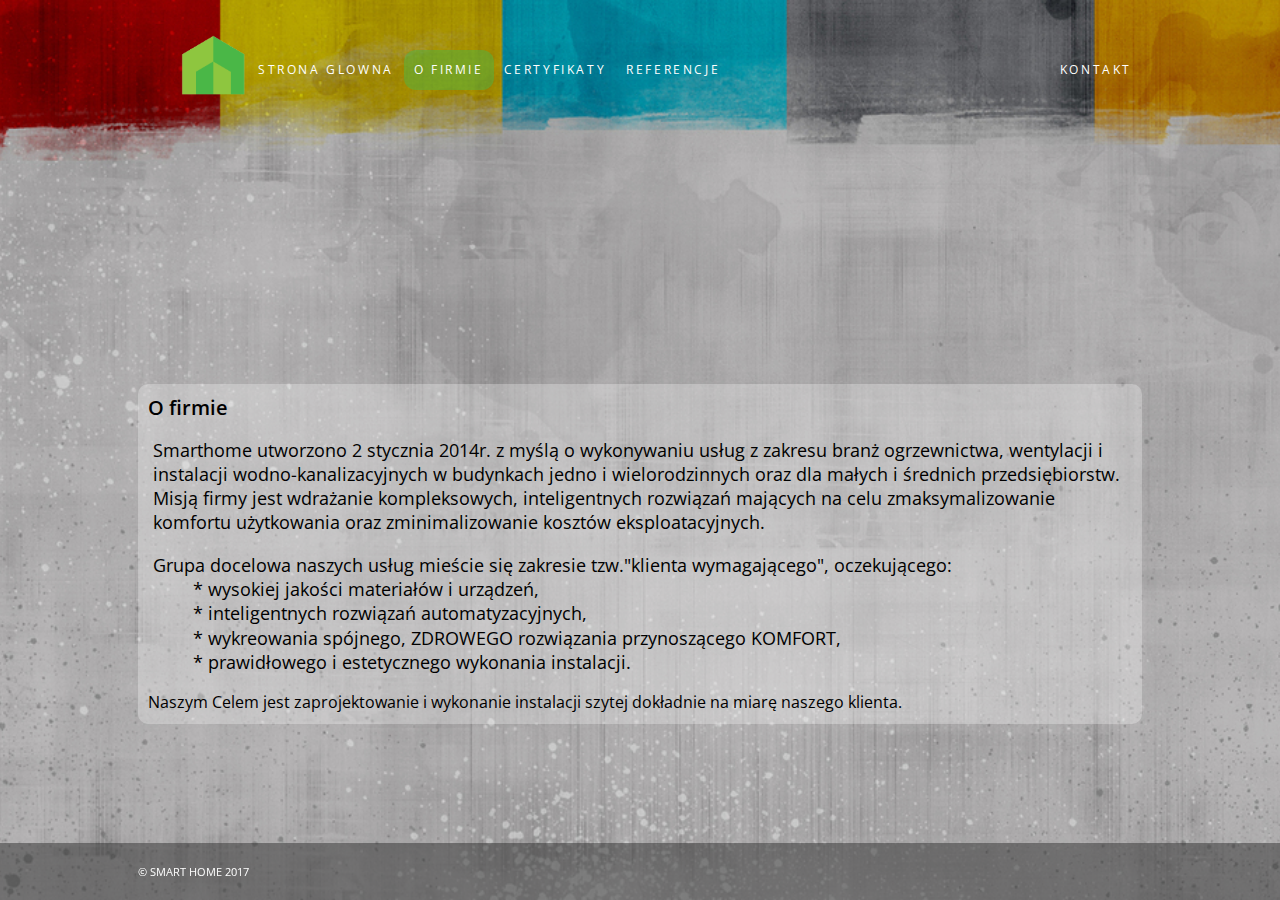
<file: company.html>
<!DOCTYPE html>
<html>
  <head>
    <meta charset='utf-8'>
    <!-- Always force latest IE rendering engine or request Chrome Frame -->
    <meta content='IE=edge,chrome=1' https-equiv='X-UA-Compatible'>
    <link href="https://fonts.googleapis.com/css?family=Open+Sans:300,400,700&subset=latin,latin-ext" rel="stylesheet" type="text/css">
    <link href="css/stylesheet.css" type="text/css" rel="stylesheet">
    <script src="https://code.jquery.com/jquery-3.1.1.min.js" integrity="sha256-hVVnYaiADRTO2PzUGmuLJr8BLUSjGIZsDYGmIJLv2b8=" crossorigin="anonymous"></script>
    <script type='text/javascript' src='js/script.js'></script>
    <title>SmartHome</title>
  </head>
<body>
  <nav class="header">
    <div class="flex-container">
      <ul class="header__nav">
        <li class="header__nav-item">
          <a class="header__logo" href="index.html">
            <img src="img/logoNoText.png">
          </a>
        </li>
        <li class="header__nav-item">
          <a href="index.html">Strona Glowna</a>
        </li>
        <li class="header__nav-item header__nav-item--active">
          <a href="company.html">O firmie</a>
        </li>
        <li class="header__nav-item header__nav-item--dropdownButton">
          <a href="#">Certyfikaty</a>
        </li>
        <li class="header__nav-item">
          <a href="contact.html">Referencje</a>
        </li>
        <li class="header__nav-item header__nav-item--contact">
          <a href="contact.html">Kontakt</a>
        </li>
        <div class="dropdown">
          <a class="dropdown__link" target="_blank" href="img/img1.bmp">De Dietrich</a>
          <a class="dropdown__link" target="_blank" href="img/img2.jpg">Simp</a>
          <a class="dropdown__link" target="_blank" href="img/img3.jpg">Zehnder</a>
        </div>
      </ul>
    </div>
  </nav>

  <section>
    <div class="flex-container">
      <div class="main">
        <h1 class="main__heading">smarthome</h1>
        <a class="btn-main" href="contact.html">skontaktuj się z nami</a>
      </div>
    </div>
  </section>


  <div class="company">
    <div class="flex-container">
      <div class="company__info">
        <h2 class="company__header">O firmie</h2>
         <div>
          <span class=company__infoLine>
           Smarthome utworzono 2 stycznia 2014r. z myślą o wykonywaniu usług z zakresu branż ogrzewnictwa,
           wentylacji i instalacji wodno-kanalizacyjnych w budynkach jedno i wielorodzinnych oraz dla małych i średnich przedsiębiorstw.
          </span>
          <span class=company__infoLine>
           Misją firmy jest wdrażanie kompleksowych, inteligentnych rozwiązań mających na celu zmaksymalizowanie komfortu użytkowania
           oraz zminimalizowanie kosztów eksploatacyjnych.
          </span>
          <dl class=company__infoLine>
           <dt>Grupa docelowa naszych usług mieście się zakresie tzw."klienta wymagającego", oczekującego:</dt>
            <dd>* wysokiej jakości materiałów i urządzeń,</dd>
            <dd>* inteligentnych rozwiązań automatyzacyjnych,</dd>
            <dd>* wykreowania spójnego, ZDROWEGO rozwiązania przynoszącego KOMFORT,</dd>
            <dd>* prawidłowego i estetycznego wykonania instalacji.</dd>
          </dl>
           Naszym Celem jest zaprojektowanie i wykonanie instalacji szytej dokładnie na miarę naszego klienta.
          </div>
      </div>

    </div>
    <div class="clearfix"></div>
  </div>

  <div class="footer">
    <div class="flex-container">
      <p>&copy; Smart home 2017</p>
    </div>
  </div>

</body>
</html>
</file>
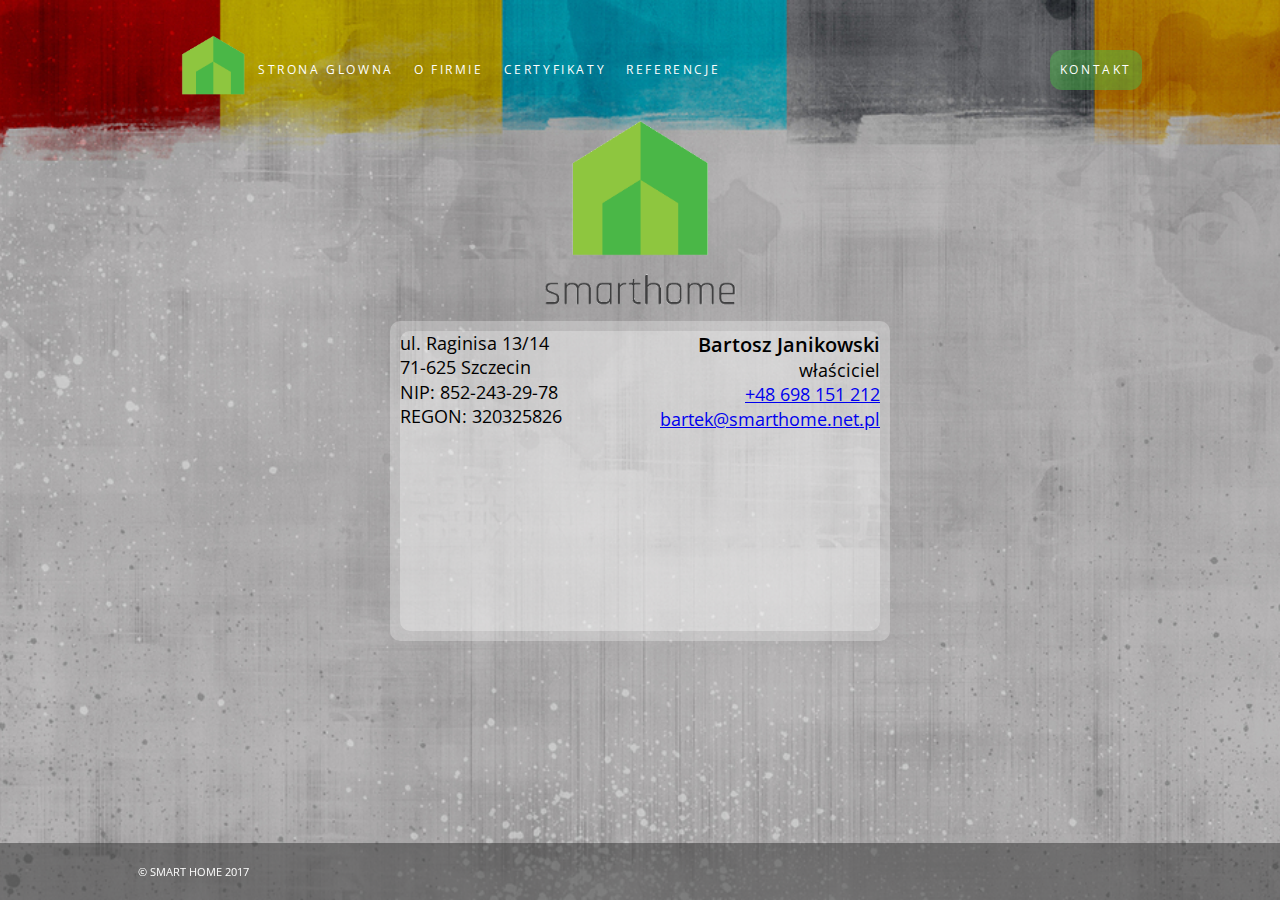
<file: contact.html>
<!DOCTYPE html>
<html>
  <head>
    <meta charset='utf-8'>
    <!-- Always force latest IE rendering engine or request Chrome Frame -->
    <meta content='IE=edge,chrome=1' https-equiv='X-UA-Compatible'>
    <link href="https://fonts.googleapis.com/css?family=Open+Sans:300,400,700&subset=latin,latin-ext" rel="stylesheet" type="text/css">
    <link href="css/stylesheet.css" type="text/css" rel="stylesheet">
    <script src="https://code.jquery.com/jquery-3.1.1.min.js" integrity="sha256-hVVnYaiADRTO2PzUGmuLJr8BLUSjGIZsDYGmIJLv2b8=" crossorigin="anonymous"></script>
    <script type='text/javascript' src='js/script.js'></script>
    <script src="https://maps.google.com/maps/api/js?sensor=false"></script>
    <title>SmartHome</title>
  </head>
<body>
  <nav class="header">
    <div class="flex-container">
      <ul class="header__nav">
        <li class="header__nav-item">
          <a class="header__logo" href="index.html">
            <img src="img/logoNoText.png">
          </a>
        </li>
        <li class="header__nav-item">
          <a href="index.html">Strona Glowna</a>
        </li>
        <li class="header__nav-item">
          <a href="company.html">O firmie</a>
        </li>
        <li class="header__nav-item header__nav-item--dropdownButton">
          <a href="#">Certyfikaty</a>
        </li>
        <li class="header__nav-item">
          <a href="contact.html">Referencje</a>
        </li>
        <li class="header__nav-item header__nav-item--contact header__nav-item--active">
          <a href="contact.html">Kontakt</a>
        </li>
        <div class="dropdown">
          <a class="dropdown__link" target="_blank" href="img/img1.bmp">De Dietrich</a>
          <a class="dropdown__link" target="_blank" href="img/img2.jpg">Simp</a>
          <a class="dropdown__link" target="_blank" href="img/img3.jpg">Zehnder</a>
        </div>
      </ul>
    </div>
  </nav>

<section class="contact">
  <div class="flex-container">
    <img class="contact__logo" src="img/logo.png" />
    <div class="contact__info">
      <div class="contact__column contact__column--left">
        <span class="contact__infoLine">ul. Raginisa 13/14</span>
        <span class="contact__infoLine">71-625 Szczecin</span>
        <span class="contact__infoLine">NIP: 852-243-29-78</span>
        <span class="contact__infoLine">REGON: 320325826</span>
      </div>
      <div class="contact__column contact__column--right">
        <span class="contact__name">Bartosz Janikowski</span>
        <span class="contact__infoLine">właściciel</span>
        <span class="contact__infoLine"><a href="tel:+48698151212">+48 698 151 212</a></span>
        <span class="contact__infoLine"><a href="mailto:bartek@smarthome.net.pl">bartek@smarthome.net.pl</a></span>
      </div>
      <div id="map1" class="map"></div>
    </div>
  </div>
</section>

    <div class="clearfix"></div>
  </div>

  <div class="footer footer--contact">
    <div class="flex-container">
      <p>&copy; Smart home 2017</p>
    </div>
  </div>

</body>
</html>
</file>
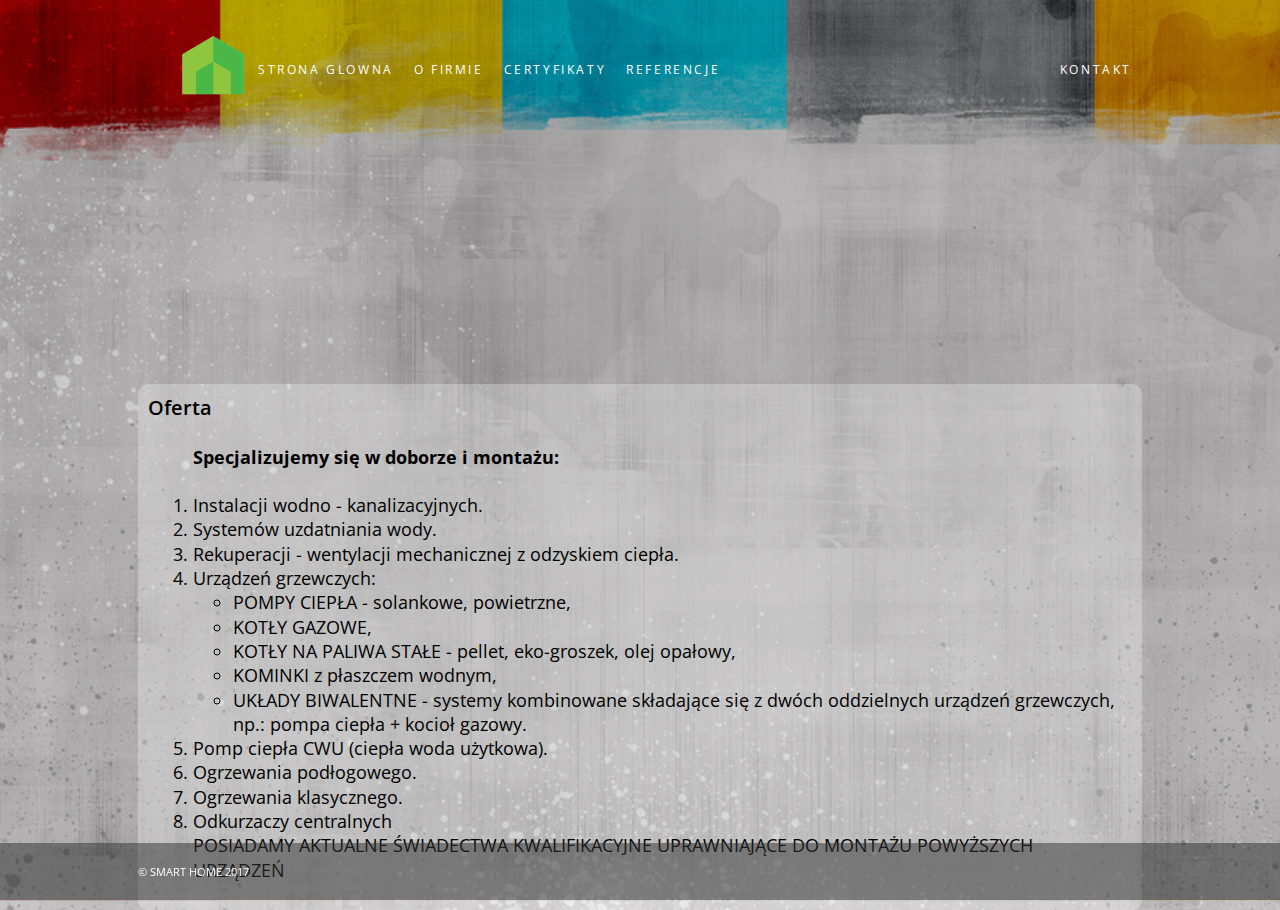
<file: offer.html>
<!DOCTYPE html>
<html>
  <head>
    <meta charset='utf-8'>
    <!-- Always force latest IE rendering engine or request Chrome Frame -->
    <meta content='IE=edge,chrome=1' https-equiv='X-UA-Compatible'>
    <link href="https://fonts.googleapis.com/css?family=Open+Sans:300,400,700&subset=latin,latin-ext" rel="stylesheet" type="text/css">
    <link href="css/stylesheet.css" type="text/css" rel="stylesheet">
    <script src="https://code.jquery.com/jquery-3.1.1.min.js" integrity="sha256-hVVnYaiADRTO2PzUGmuLJr8BLUSjGIZsDYGmIJLv2b8=" crossorigin="anonymous"></script>
    <script type='text/javascript' src='js/script.js'></script>
    <title>SmartHome</title>
  </head>
<body>
  <nav class="header">
    <div class="flex-container">
      <ul class="header__nav">
        <li class="header__nav-item">
          <a class="header__logo" href="index.html">
            <img src="img/logoNoText.png">
          </a>
        </li>
        <li class="header__nav-item">
          <a href="index.html">Strona Glowna</a>
        </li>
        <li class="header__nav-item">
          <a href="company.html">O firmie</a>
        </li>
        <li class="header__nav-item header__nav-item--dropdownButton">
          <a href="#">Certyfikaty</a>
        </li>
        <li class="header__nav-item">
          <a href="contact.html">Referencje</a>
        </li>
        <li class="header__nav-item header__nav-item--contact">
          <a href="contact.html">Kontakt</a>
        </li>
        <div class="dropdown">
          <a class="dropdown__link" target="_blank" href="img/img1.bmp">De Dietrich</a>
          <a class="dropdown__link" target="_blank" href="img/img2.jpg">Simp</a>
          <a class="dropdown__link" target="_blank" href="img/img3.jpg">Zehnder</a>
        </div>
      </ul>
    </div>
  </nav>

  <section>
    <div class="flex-container">
      <div class="main">
        <h1 class="main__heading">smarthome</h1>
        <a class="btn-main" href="contact.html">skontaktuj się z nami</a>
      </div>
    </div>
  </section>


  <div class="company">
    <div class="flex-container">
      <div class="company__info">
        <h2 class="company__header">Oferta</h2>
         <div>
          <span class=company__infoLine>
            <ol>
            <h4>Specjalizujemy się w doborze i montażu:</h4>
              <li>Instalacji wodno - kanalizacyjnych.</li>
              <li>Systemów uzdatniania wody.</li>
              <li>Rekuperacji - wentylacji mechanicznej z odzyskiem ciepła.</li>
              <li>Urządzeń grzewczych:</li>
                 <ul>
                  <li>POMPY CIEPŁA - solankowe, powietrzne,</li>
                  <li>KOTŁY GAZOWE,</li>
                  <li>KOTŁY NA PALIWA STAŁE - pellet, eko-groszek, olej opałowy,</li>
                  <li>KOMINKI z płaszczem wodnym,</li>
                  <li>UKŁADY BIWALENTNE - systemy kombinowane składające się z dwóch oddzielnych urządzeń grzewczych, np.: pompa ciepła + kocioł gazowy.</li>
                 </ul>
              <li>Pomp ciepła CWU (ciepła woda użytkowa).</li>
              <li>Ogrzewania podłogowego.</li>
              <li>Ogrzewania klasycznego.</li>
              <li>Odkurzaczy centralnych</li>
              <span>POSIADAMY AKTUALNE ŚWIADECTWA KWALIFIKACYJNE UPRAWNIAJĄCE DO MONTAŻU POWYŻSZYCH URZĄDZEŃ</span>
            </ol>
          </div>
      </div>

    </div>
    <div class="clearfix"></div>
  </div>

  <div class="footer">
    <div class="flex-container">
      <p>&copy; Smart home 2017</p>
    </div>
  </div>

</body>
</html>
</file>
<file: css/stylesheet.css>
html, body {
  font-family: 'Open Sans', sans-serif;
  margin: 0;
  padding: 0;
  min-height: 100%;
  height: 100%;
  background: url("../img/background_wallpaper.jpg") center center, url("../img/background_wallpaper2.jpg") center center;
  background-repeat: no-repeat, repeat-y;
  background-size: cover;
}

/*  background: url("../img/background_wallpaper.jpg") center center no-repeat;
  background-size: cover;*/

* {
  box-sizing: border-box;
}

.flex-container {
  margin: 0 auto;
  max-width: 1024px;
  min-width: 320px;
  padding: 0 10px;
}

.header {
  padding-top: 50px;
}

.header__nav {
  height: 60px;
  letter-spacing: 2.6px;
  line-height: 40px;
  list-style-type: none;
  margin: 0;
  position: relative;
}

.header__nav-item {
  display: block;
  float: left;
}

.header__nav-item a {
  color: #fff;
  border-radius: 10px;
  display: block;
  font-size: 12px;
  font-weight: 400;
  padding: 0 10px;
  text-decoration: none;
  text-transform: uppercase;
  transition: all 0.4s linear;
}

.header__nav-item--active a {
  background-color: rgba(74, 183, 71, 0.48);
  color: #fff;
  border-radius: 12px;
}

.header__nav-item a:hover {
  background-color: rgb(142, 198, 63);
  color: #fff;
  cursor: pointer;
  // font-weight: 600;
}

.header__nav-item--dropdownButton {
  background-color: rgba(51, 51, 51, 0);
  border: none;
  color: #fff;
  cursor: pointer;
  font-size: 12px;
  font-weight: 600;
  letter-spacing: 2.6px;
  text-decoration: none;
  text-transform: uppercase;
}

.header__nav-item--contact {
  float:right;
}

.header__nav-item--dropdownButton:hover ~ .dropdown {
  display: block;
}



.dropdown:hover {
  display: block;
}

.dropdown {
  border-radius: 10px;
  background-color: rgba(74, 183, 71, 0.48);
  box-shadow: 0px 8px 16px 0px rgba(0,0,0,0.2);
  display: none;
  left: 357px;
  position: absolute;
  top: 40px;
  width: 160px;
  z-index: 1;
}

.dropdown__link {
  border-radius: 10px
  color: rgba(74, 183, 71, 0.48);
  display: block;
  padding: 12px 16px;
  text-decoration: none;
  color: #fff;
}

.dropdown__link:hover {
  background-color: rgb(142, 198, 63);
  border-radius: 10px;
}

.header__nav-item .header__logo {
  width: 70px;
  padding: 0;
  height: 71px;
  margin-top: -17px;
}

.header__nav-item .header__logo:hover {
  background: initial;
}

.header__logo img {
  height: 90%;
  width: 100%;
}









.main {
  position: relative;
  text-align: center;
  top: 50px;
  margin-bottom: 85px;
  opacity: 0;
  transition: all 0.5s ease-out 0.5s;
  transform: translateY(-40px);
}


.main.fadeIn {
  opacity: 1;
  transform: translateY(0);

}

.main__heading {
  color: rgba(255, 255, 255, 0.73);
  font-size: 100px;
  font-weight: 600;
  margin-bottom: 29px;
  margin-top: 0;
}

.main__heading.main__heading--highlighted {
  text-shadow: 0 0 7px;
}

.btn-main {
  background-color: rgba(74, 183, 71, 0.48);
  border-radius: 7px;
  color: #fff;
  font-size: 18px;
  font-weight: 600;
  letter-spacing: 1.3px;
  padding: 16px 40px;
  text-decoration: none;
  text-transform: uppercase;
  transition-duration: 0.8s;
}

.btn-main:hover {
  background-color: rgb(142, 198, 63);
  color: white;
  box-shadow: 0px 8px 16px 0px rgba(0,0,0,0.2);
}

.btn-second {
  background-color: rgba(74, 183, 71, 0.48);
  border-radius: 7px;
  color: #fff;
  display: inline-block;
  font-size: 10px;
  font-weight: 600;
  letter-spacing: 1.3px;
  margin-bottom: 20px;
  padding: 10px 20px;
  text-decoration: none;
  transition-duration: 0.8s;
  text-transform: uppercase;
}

.btn-second:hover {
  background-color: rgb(142, 198, 63);
  color: white;
  box-shadow: 0px 8px 16px 0px rgba(0,0,0,0.2);
}

.mainContent {
  text-align: center;
}

.transparentBox {
  display: inline-block;
  margin: 0 auto;
  padding: 10px;
}

.transparentBox__column {
  text-align: center;
  display: inline-block;
  width: 235px;
}

.certificates {
  text-align: center;
  margin: 40px 0;
}

.certificates__img {
  width: 80px;
  height: 80px;
  display: inline-block;
  margin: 0 50px;
}

.certificates__img img {
  width: 100%;
  height: 100%;
}

.clearfix {
  clear: both;
}

.footer {
  background-color: rgba(51, 51, 51, 0.51);
  color: #fff;
  padding: 10px 0;
  position: fixed;
  bottom: 0;
  width: 100%;
}

.footer p {
  font-size: 11px;
  text-transform: uppercase;
}









.company__info {
  line-height: 1.35;
  margin: 80px 0px 70px 0px;
  background-color: rgba(255, 255, 255, 0.28);
  border-radius: 10px;
  color: #000;
  padding: 0px 10px 10px 10px;
}

.company__infoLine {
  font-size: 18px;
  display: block;
  padding: 0px 5px;
}

.company__header {
  font-size: 20px;
  font-weight: 600;
  padding-top: 10px;
}






.contact {
  position: absolute;
  top: calc(40% - (200px + 50px));
  width: 100%;

}

.contact__logo {
  width: 193px;
  height: 196px;
  margin: 0 auto;
  display: block;
}

.contact__info {
  overflow: hidden;
  clear: both;
  width: 500px;
  margin: 15px auto;
  padding: 10px;
  background-color: rgba(255, 255, 255, 0.28);
  border-radius: 10px;
}

.contact__column {
  width: 50%;
  float: left;
  padding-bottom: 15px;
}

.contact__infoLine {
  white-space: nowrap;
  display: block;
  line-height: 1.35;
  font-size: 18px;
}

.contact__column--left {
  text-align: left;
}

.contact__column--right {
  text-align: right;
}

.footer--contact {
  position: fixed;
  bottom: 0;
  width: 100%;
}

.contact__name {
  font-weight: 600;
  font-size: 20px;
}

.map {
  min-width: 300px;
  min-height: 300px;
  width: 100%;
  height: 100%;
  background-color: rgba(255, 255, 255, 0.28);
  border-radius: 10px;
}




.gallery__title {
  margin: 10px 0;
  font-size: 30px;
  font-weight: 300;
  text-align: center;
}

.gallery_img {
  text-decoration: none;
}

.gallery {
  width: 984px;
  height: 399px;
  margin: 0 auto;
  padding: 5px;
  background: rgba(34, 32, 32, 0.56);
  box-shadow: 0 1px 2px rgba(0,0,0,.3);
  position: relative;
  padding: 5px;
}

.gallery_img img {
  display: inline-block;
  border: 3px solid #fff;
  border-radius: 3px;
  width: 191px;
  height: 191px;
  transition: .1s transform;
  transform: translateZ(0);
  opacity: 0.5;
}

.gallery_img:hover > img {
opacity: 1.0;
border-color: rgb(142, 198, 63);
}
</file>
